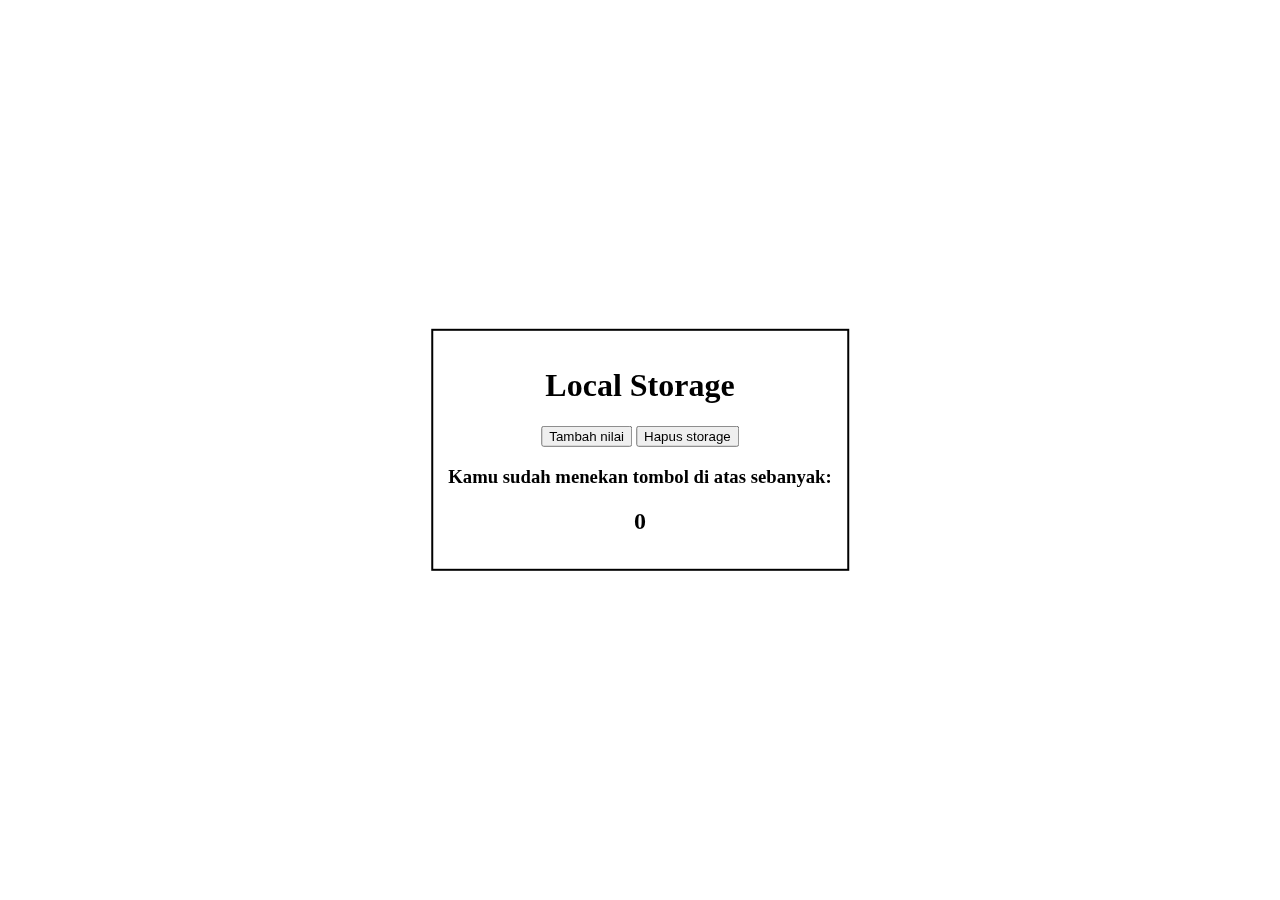
<file: local_storage/index.html>
<!DOCTYPE html>
<html>
  <head>
    <meta charset="UTF-8" />
    <title>Web Storage World</title>

    <link rel="stylesheet" href="style.css">
  </head>
  <body>
    <main class="contents" align="center">
      <h1>Local Storage</h1>

      <button id="incrementButton">Tambah nilai</button>
      <button id="clear">Hapus storage</button>

      <h3>Kamu sudah menekan tombol di atas sebanyak:</h3>
      <h2 id="count">0</h2>
    </main>

    <script src="script.js"></script>
  </body>
</html>
</file>
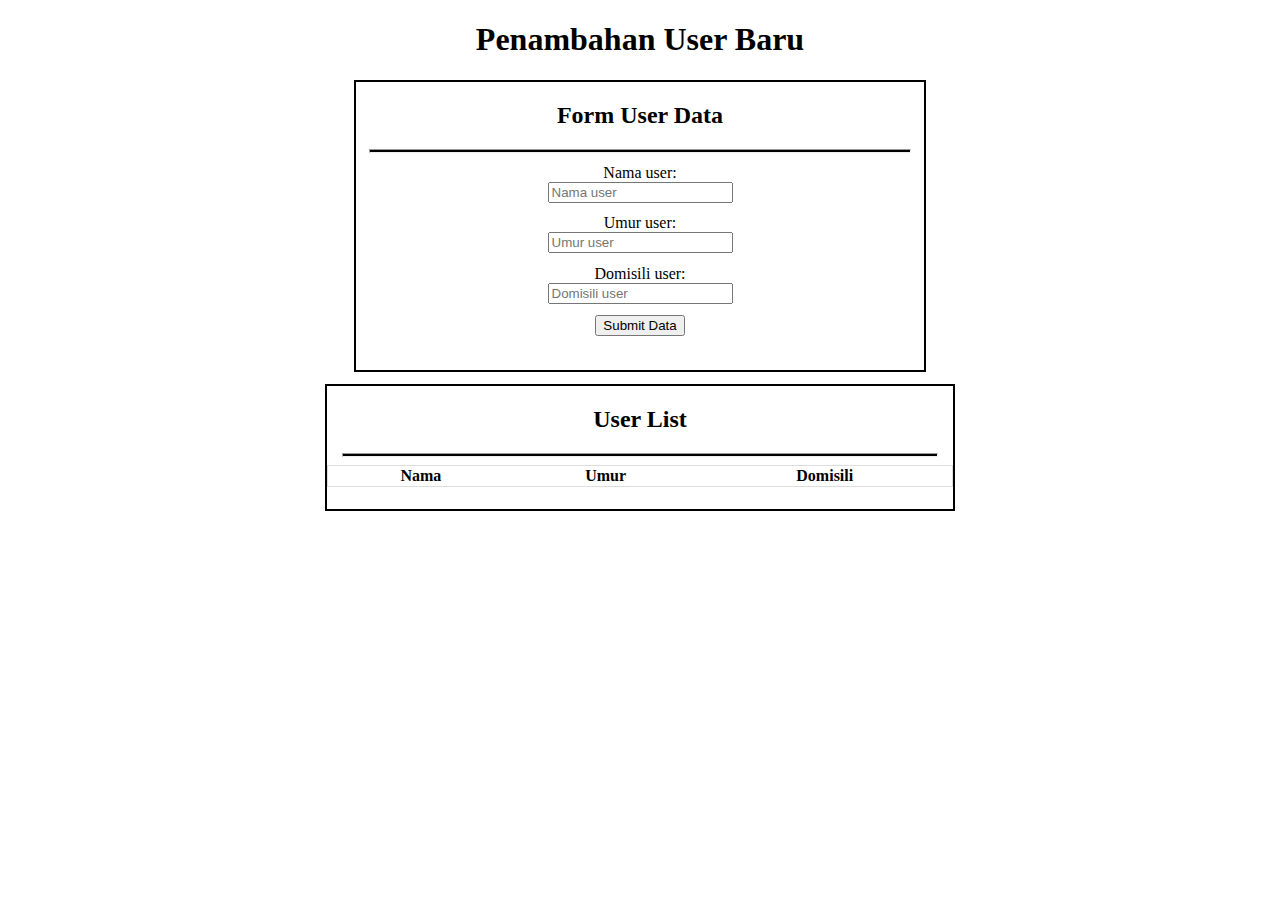
<file: Menyimpan_Data_Kompleks_pada_Storage_menggunakan_objek_JSON/index.html>
<!DOCTYPE html>
<html>

<head>
     <title>Web Storage JSON</title>
     <style>
          hr {
               height: 2px;
               color: black;
               background-color: black;
               width: 95%;
          }

          table {
               border-collapse: collapse;
               border-spacing: 0;
               width: 100%;
               border: 1px solid #ddd;
          }

          .contents {
               margin-left: 5%;
               margin-right: 5%;
          }

          .child-content {
               border: 2px solid black;
               padding-bottom: 2%;
               margin-bottom: 1%;
          }

          .form-element {
               margin: 2%;
          }

          #user-form {
               width: 50%;
               height: 40%;
          }

          #user-list {
               margin-top: 1%;
               width: 55%;
          }

          #instructions-list {
               margin-left: 1%;
               margin-right: 1%;
          }
     </style>
</head>

<body>
     <h1 align="center">Penambahan User Baru</h1>
     <div class="contents" align="center">

          <div class="child-content" id="user-form">
               <h2>Form User Data</h2>
               <hr>
               <form id="form-data-user">
                    <div class="form-element">
                         <label for="nama">Nama user:</label><br>
                         <input id="nama" type="text" name="nama" placeholder="Nama user" value="" maxlength="10"
                              required><br>
                    </div>
                    <div class="form-element">
                         <label for="umur">Umur user:</label><br>
                         <input id="umur" type="text" name="umur" placeholder="Umur user" value="" maxlength="2"
                              required><br>
                    </div>
                    <div class="form-element">
                         <label for="domisili">Domisili user:</label><br>
                         <input id="domisili" type="text" name="domisili" placeholder="Domisili user" value=""
                              maxlength="10" required><br>
                    </div>
                    <div class="form-element">
                         <input id="submitButton" type="submit" value="Submit Data">
                    </div>
               </form>
          </div>

          <div class="child-content" id="user-list">
               <h2>User List</h2>
               <hr>
               <table id=user-list-table>
                    <thead>
                         <tr>
                              <th>Nama</th>
                              <th>Umur</th>
                              <th>Domisili</th>
                         </tr>
                    </thead>
                    <tbody id="user-list-detail" align="center">
                    </tbody>
               </table>
          </div>
     </div>
     <script>
          const storageKey = 'STORAGE_KEY';
          const submitAction = document.getElementById('form-data-user');

          function checkForStorage() {
               return typeof (Storage) !== 'undefined';
          }

          function putUserList(data) {
               if (checkForStorage()) {
                    let userData = [];
                    if (localStorage.getItem(storageKey) !== null) {
                         userData = JSON.parse(localStorage.getItem(storageKey));
                    }

                    userData.unshift(data);
                    if (userData.length > 5) {
                         userData.pop();
                    }

                    localStorage.setItem(storageKey, JSON.stringify(userData));
               }
          }

          function getUserList() {
               if (checkForStorage()) {
                    return JSON.parse(localStorage.getItem(storageKey)) || [];
               } else {
                    return [];
               }
          }

          function renderUserList() {
               const userData = getUserList();
               const userList = document.querySelector('#user-list-detail');

               userList.innerHTML = '';
               for (let user of userData) {
                    let row = document.createElement('tr');
                    row.innerHTML = '<td>' + user.nama + '</td>';
                    row.innerHTML += '<td>' + user.umur + '</td>';
                    row.innerHTML += '<td>' + user.domisili + '</td>';

                    userList.appendChild(row);
               }
          }

          submitAction.addEventListener('submit', function (event) {
               const inputNama = document.getElementById('nama').value;
               const inputUmur = document.getElementById('umur').value;
               const inputDomisili = document.getElementById('domisili').value;
               const newUserData = {
                    nama: inputNama,
                    umur: inputUmur,
                    domisili: inputDomisili,
               };

               putUserList(newUserData);
               renderUserList();
          });

          window.addEventListener('load', function () {
               if (checkForStorage) {
                    if (localStorage.getItem(storageKey) !== null) {
                         renderUserList();
                    }
               } else {
                    alert('Browser yang Anda gunakan tidak mendukung Web Storage');
               }
          });
     </script>
</body>

</html>
</file>
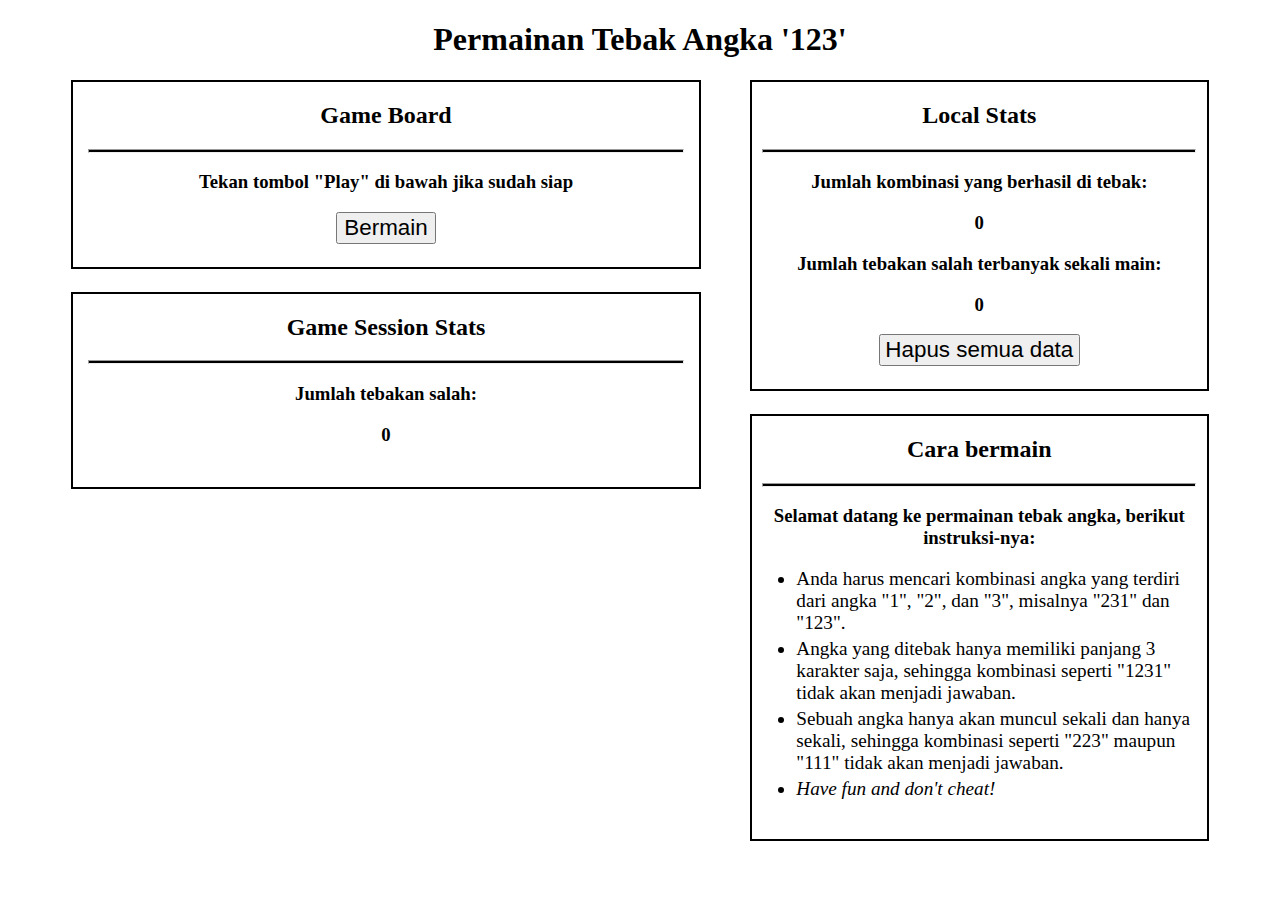
<file: permainan_tebak_angka/index.html>
<!DOCTYPE html>
<html>

<head>
     <title>Web Storage Game</title>
     <style>
          hr {
               height: 2px;
               color: black;
               background-color: black;
               width: 95%;
          }

          li {
               margin-top: 1%;
               margin-bottom: 1%;
               font-size: 120%;
          }

          .contents {
               margin-left: 5%;
               margin-right: 5%;
          }

          .child-content {
               border: 2px solid black;
               padding-bottom: 2%;
               margin-bottom: 1%;
          }

          .button {
               padding-left: 1%;
               padding-right: 1%;
               font-size: 140%;
          }

          .answer-button {
               margin-left: 2%;
               margin-right: 2%;
               padding: 2%;
               font-size: 140%;
               width: 12%;
          }

          #total-stats {
               float: right;
               width: 40%;
               height: 50%;
          }

          #gameboard {
               float: left;
               width: 55%;
               height: 40%;
          }

          #session-stats {
               float: left;
               margin-top: 1%;
               width: 55%;
          }

          #instructions {
               float: right;
               margin-top: 1%;
               width: 40%;
          }

          #instructions-list {
               margin-left: 1%;
               margin-right: 1%;
          }
     </style>
</head>

<body>
     <h1 align="center">Permainan Tebak Angka '123'</h1>
     <div class="contents">
          <div class="child-content" id="total-stats" align="center">
               <h2>Local Stats</h2>
               <hr>
               <div id="all-local-stats">
                    <div class="local-stat-item">
                         <h3>Jumlah kombinasi yang berhasil di tebak:</h3>
                         <h3 id="local-total-victory-field"></h3>
                    </div>
                    <div class="local-stat-item">
                         <h3>Jumlah tebakan salah terbanyak sekali main:</h3>
                         <h3 id="local-maximum-attempt-field"></h3>
                    </div>
                    <button class="button" id="destroy-data-button">Hapus semua data</button>
               </div>
          </div>

          <div class="child-content" id="gameboard" align="center">
               <h2>Game Board</h2>
               <hr>
               <div id="before-game-display">
                    <h3>Tekan tombol "Play" di bawah jika sudah siap</h3>
                    <button class="button" id="play-button">Bermain</button>
               </div>
               <div id="during-game-display" hidden>
                    <h3>Silahkan menebak angka!</h3>
                    <h3>Jawaban Anda:</h3>
                    <h1>"<u><span id="session-user-answer-field"></span></u>"</h1>
                    <button class="answer-button" id="answer-1-button">1</button>
                    <button class="answer-button" id="answer-2-button">2</button>
                    <button class="answer-button" id="answer-3-button">3</button>
                    <h3>"<span id="session-user-wrong-answer-field"></span>" bukanlah jawabannya...</h3><br><br>
               </div>
               <div id="after-game-display" hidden>
                    <h3>Selamat tebakan Anda benar!</h3>
                    <h3>Jawabannya adalah: </h3>
                    <h1>"<span id="session-true-answer-field"></span>"</h1>
                    <h3><i></i>Refresh halaman ini untuk mencoba lagi</h3>
               </div>
          </div>

          <div class="child-content" id="session-stats" align="center">
               <h2>Game Session Stats</h2>
               <hr>
               <div id="all-session-stats">
                    <div class="session-stat-item">
                         <h3>Jumlah tebakan salah:</h3>
                         <h3 id="session-user-attempts-amount-field"></h3>
                    </div>
               </div>
          </div>

          <div class="child-content" id="instructions">
               <h2 align="center">Cara bermain</h2>
               <hr>
               <h3 align="center">Selamat datang ke permainan tebak angka, berikut instruksi-nya:</h3>
               <ul id="instructions-list" align="left">
                    <li>Anda harus mencari kombinasi angka yang terdiri dari angka "1", "2", dan "3",
                         misalnya "231" dan "123".
                    </li>
                    <li>Angka yang ditebak hanya memiliki panjang 3 karakter saja,
                         sehingga kombinasi seperti "1231" tidak akan menjadi jawaban.
                    </li>
                    <li>Sebuah angka hanya akan muncul sekali dan hanya sekali,
                         sehingga kombinasi seperti "223" maupun "111" tidak akan menjadi jawaban.
                    </li>
                    <li><i>Have fun and don't cheat!</i></li>
               </ul>
          </div>
     </div>
     <script>
          //inisialiasi variabel untuk menampung elemen dokumen
          const localTotalVictoryField = document.getElementById('local-total-victory-field');
          const localMaximumAttemptField = document.getElementById('local-maximum-attempt-field');
          const destroyDataButton = document.getElementById('destroy-data-button');
          const playButton = document.getElementById('play-button');
          const beforeGameDisplay = document.getElementById('before-game-display');
          const duringGameDisplay = document.getElementById('during-game-display');
          const afterGameDisplay = document.getElementById('after-game-display');
          const answerButton1 = document.getElementById('answer-1-button');
          const answerButton2 = document.getElementById('answer-2-button');
          const answerButton3 = document.getElementById('answer-3-button');
          const sessionUserAnswerField = document.getElementById('session-user-answer-field');
          const sessionUserWrongAnswerField = document.getElementById('session-user-wrong-answer-field');
          const sessionTrueAnswerField = document.getElementById('session-true-answer-field');
          const sessionUserAttemptsField = document.getElementById('session-user-attempts-amount-field');

          //inisialisasi fungsi untuk menghasilkan jawaban permainan
          function getAnswer() {
               let answer = '123'.split('');
               for (let i = 0; i < answer.length; i++) {
                    let j = Math.floor(Math.random() * (i + 1));
                    let tmp = answer[i];
                    answer[i] = answer[j];
                    answer[j] = tmp;
               }
               return answer.join('');
          }

          //inisialiasi key untuk session storage
          const sessionAnswerKey = 'SESSION_ANSWER';
          const sessionUserAttemptsKey = 'SESSION_USER_ATTEMPTS';

          //inisialisasi key untuk local storage
          const localTotalVictoryKey = 'LOCAL_TOTAL_VICTORIES_PLAYED';
          const localMaximumAttemptsKey = 'LOCAL_MAXIMUM_ATTEMPTS';

          window.addEventListener("load", function () {
               if (typeof (Storage) !== "undefined") {
                    // inisiliasi semua item web storage yang kita akan gunakan jika belum ada
                    if (sessionStorage.getItem(sessionAnswerKey) === null) {
                         sessionStorage.setItem(sessionAnswerKey, '');
                    }
                    if (sessionStorage.getItem(sessionUserAttemptsKey) === null) {
                         sessionStorage.setItem(sessionUserAttemptsKey, 0);
                    }
                    if (localStorage.getItem(localTotalVictoryKey) === null) {
                         localStorage.setItem(localTotalVictoryKey, 0);
                    }
                    if (localStorage.getItem(localMaximumAttemptsKey) === null) {
                         localStorage.setItem(localMaximumAttemptsKey, 0);
                    }
               } else {
                    alert('Browser yang Anda gunakan tidak mendukung Web Storage');
               }
               // inisialiasi semua nilai field pada dokumen yang menggunakan nilai dari web storage
               sessionUserAttemptsField.innerText = sessionStorage.getItem(sessionUserAttemptsKey);
               localTotalVictoryField.innerText = localStorage.getItem(localTotalVictoryKey);
               localMaximumAttemptField.innerText = localStorage.getItem(localMaximumAttemptsKey);
          });

          playButton.addEventListener('click', function () {
               sessionStorage.setItem(sessionAnswerKey, getAnswer());
               beforeGameDisplay.setAttribute('hidden', true);
               duringGameDisplay.removeAttribute('hidden');
          });

          answerButton1.addEventListener('click', function () {
               sessionUserAnswerField.innerText += '1';
               if (sessionUserAnswerField.innerText.length == 3) {
                    checkAnswer(sessionUserAnswerField.innerText);
               }
          });

          answerButton2.addEventListener('click', function () {
               sessionUserAnswerField.innerText += '2';
               if (sessionUserAnswerField.innerText.length == 3) {
                    checkAnswer(sessionUserAnswerField.innerText);
               }
          });

          answerButton3.addEventListener('click', function () {
               sessionUserAnswerField.innerText += '3';
               if (sessionUserAnswerField.innerText.length == 3) {
                    checkAnswer(sessionUserAnswerField.innerText);
               }
          });

          function checkAnswer(userGuess) {
               const answer = sessionStorage.getItem(sessionAnswerKey);
               if (userGuess == answer) {
                    duringGameDisplay.setAttribute('hidden', true);
                    afterGameDisplay.removeAttribute('hidden');
                    sessionTrueAnswerField.innerText = answer;
                    updateScore();
               } else {
                    const previousAttemptAmount = parseInt(sessionStorage.getItem(sessionUserAttemptsKey));
                    sessionStorage.setItem(sessionUserAttemptsKey, previousAttemptAmount + 1);
                    sessionUserAttemptsField.innerText = sessionStorage.getItem(sessionUserAttemptsKey);
                    sessionUserAnswerField.innerText = '';
                    sessionUserWrongAnswerField.innerText = userGuess;
               }
          }

          function updateScore() {
               const sessionAttemptsValue = parseInt(sessionStorage.getItem(sessionUserAttemptsKey));
               const localAttemptsValue = parseInt(localStorage.getItem(localMaximumAttemptsKey));
               if (sessionAttemptsValue > localAttemptsValue) {
                    localStorage.setItem(localMaximumAttemptsKey, sessionAttemptsValue);
                    localMaximumAttemptField.innerText = sessionAttemptsValue;
               }
               const previousTotalVictoryAmount = parseInt(localStorage.getItem(localTotalVictoryKey));
               localStorage.setItem(localTotalVictoryKey, previousTotalVictoryAmount + 1);
               localTotalVictoryField.innerText = localStorage.getItem(localTotalVictoryKey);
          }

          window.addEventListener('beforeunload', function () {
               sessionUserAnswerField.innerText = '';
               sessionUserWrongAnswerField.innerText = '';
               sessionStorage.setItem(sessionUserAttemptsKey, 0);
               sessionUserAttemptsField.innerText = sessionStorage.getItem(sessionUserAttemptsKey);
          });

          destroyDataButton.addEventListener('click', function () {
               sessionStorage.removeItem(sessionAnswerKey);
               sessionStorage.removeItem(sessionUserAttemptsKey);
               localStorage.removeItem(localTotalVictoryKey);
               localStorage.removeItem(localMaximumAttemptsKey);
               alert('Mohon me-refresh halaman ini kembali');
          });
     </script>
</body>

</html>
</file>
<file: local_storage/style.css>
.contents {
     border: 2px solid black;
     padding: 15px;
   
     position: fixed;
     top: 50%;
     left: 50%;
   
     transform: translate(-50%, -50%);
   }
   
   #generateButton {
     margin-top: 5px;
     margin-bottom: 15px;
   }
</file>
